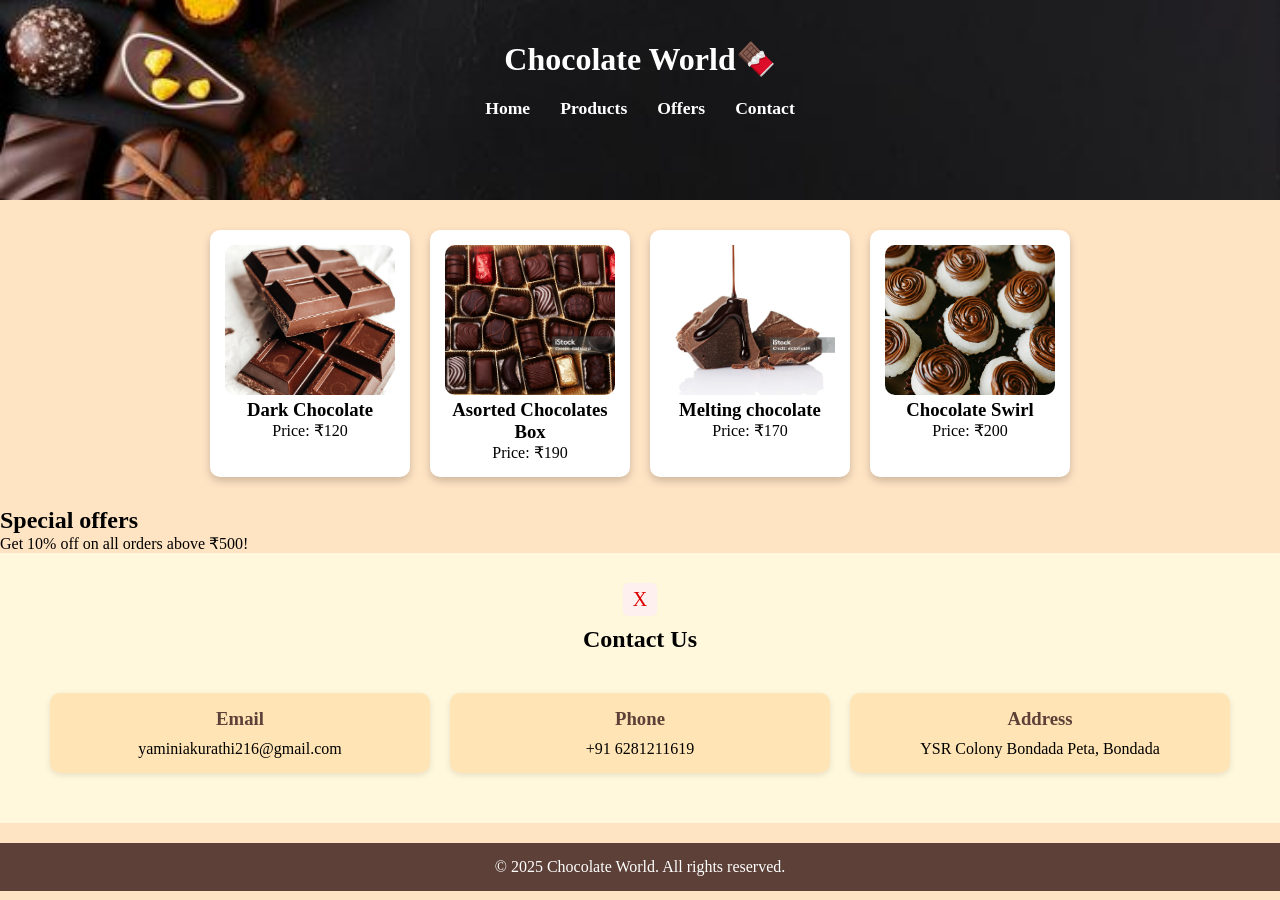
<file: index.html>
<!DOCTYPE html>
<html lang="en">
  <head>
    <meta charset="UTF-8" />
    <meta name="viewport" content="width=device-width, initial-scale=1.0" />
    <title>Chocolate World</title>
    <link href="yaminiwebsite.css" rel="stylesheet" />
  </head>
  <body>
    <header class="c1">
      <h1 class="chocolate">Chocolate World&#127851;</h1>
      <nav>
        <ul>
          <li><a href="#home">Home</a></li>
          <li><a href="#products">Products</a></li>
          <li><a href="#offers">Offers</a></li>
          <li><a href="#contact">Contact</a></li>
        </ul>
      </nav>
    </header>

    <main>
      <section class="items">
        <article class="a1" onclick="showDetails('Dark chocolate - ₹120')">
          <img src="Dark.jpg" alt="Dark" />
          <h3>Dark Chocolate</h3>
          <p>Price: ₹120</p>
        </article>
        <article
          class="a1"
          onclick="showDetails('Asorted Chocolate box - ₹190')"
        >
          <img src="Asorted.jpg" alt="Asorted" />
          <h3>Asorted Chocolates Box</h3>
          <p>Price: ₹190</p>
        </article>
        <article class="a1" onclick="showDetails('melting chocolate - ₹170')">
          <img src="melting.jpg" alt="melting" />
          <h3>Melting chocolate</h3>
          <p>Price: ₹170</p>
        </article>
        <article class="a1" onclick="showDetails('chocolate Swirl - ₹200')">
          <img src="Swirl.jpg" alt="Swirl" />
          <h3>Chocolate Swirl</h3>
          <p>Price: ₹200</p>
        </article>
      </section>
    </main>
    <section>
      <h2>Special offers</h2>
      <p>Get 10% off on all orders above ₹500!</p>
    </section>
    <div id="contact" class="contact">
      <a href="#" class="cont">X</a>
      <h2>Contact Us</h2>
      <div class="contact-grid">
        <article class="contact-item">
          <h3>Email</h3>
          <p>yaminiakurathi216@gmail.com</p>
        </article>
        <article class="contact-item">
          <h3>Phone</h3>
          <p>+91 6281211619</p>
        </article>
        <article class="contact-item">
          <h3>Address</h3>
          <p>YSR Colony Bondada Peta, Bondada</p>
        </article>
      </div>
    </div>
    <footer>
      <p>&copy; 2025 Chocolate World. All rights reserved.</p>
    </footer>
  </body>
</html>
</file>
<file: yaminiwebsite.css>
* {
  margin: 0;
  padding: 0;
  box-sizing: border-box;
}
body {
  background-color: bisque;
  font-family: cursive;
}
.c1 {
  background-image: url("background.jpg");
  background-size: cover; /* or 100% 100% */
  background-repeat: no-repeat;
  background-position: center;
  height: 200px;
  width: 100%;
  color: white;
  text-align: center;
  padding-top: 40px;
}
@media (max-width: 768px) {
  .c1 {
    height: 200px;
    background-size: cover;
    padding-top: 30px;
    font-size: 1.2rem;
  }
}

nav ul {
  display: flex;
  justify-content: center;
  list-style: none;
  gap: 30px;
  margin-top: 20px;
}
nav a {
  color: white;
  text-decoration: none;
  font-weight: bold;
  font-size: 1.1rem;
}
nav a:hover {
  text-decoration: underline;
}

.items {
  display: flex;
  justify-content: center;
  flex-wrap: wrap;
  gap: 20px;
  padding: 30px;
}

.a1 {
  background-color: white;
  border-radius: 10px;
  box-shadow: 0 4px 8px rgba(0, 0, 0, 0.2);
  width: 200px;
  padding: 15px;
  text-align: center;
  transition: transform 0.2s;
  cursor: pointer;
}

.a1:hover {
  transform: scale(1.05);
}

.a1 img {
  width: 100%;
  height: 150px;
  object-fit: cover;
  border-radius: 10px;
}

/* Offer section */
.offer {
  background-color: chocolate;
  color: white;
  text-align: center;
  padding: 20px;
}

/* Contact section */
.contact {
  background-color: #fff8dc;
  padding: 30px;
  text-align: center;
  font-size: 1rem;
  animation: fadeIn 0.5s ease-in-out;
}
#contact:target {
  display: block;
}

/* Grid layout using div and article */
.contact-grid {
  display: grid;
  grid-template-columns: repeat(auto-fit, minmax(250px, 1fr));
  gap: 20px;
  margin-top: 20px;
  padding: 20px;
}
.contact-item {
  background-color: #ffe4b5;
  padding: 15px;
  border-radius: 10px;
  box-shadow: 0 2px 6px rgba(0, 0, 0, 0.1);
}
.contact-item h3 {
  margin-bottom: 10px;
  color: #5d4037;
}

/* Close button */
.cont {
  display: inline-block;
  margin-bottom: 10px;
  text-decoration: none;
  font-size: 20px;
  color: #d00;
  background: #fff0f0;
  padding: 5px 10px;
  border-radius: 5px;
}

/* Footer */
footer {
  background-color: #5d4037;
  color: white;
  text-align: center;
  padding: 15px;
  margin-top: 20px;
}

/* Animation */
@keyframes fadeIn {
  from {
    opacity: 0;
    transform: translateY(20px);
  }
  to {
    opacity: 1;
    transform: translateY(0);
  }
}
</file>
